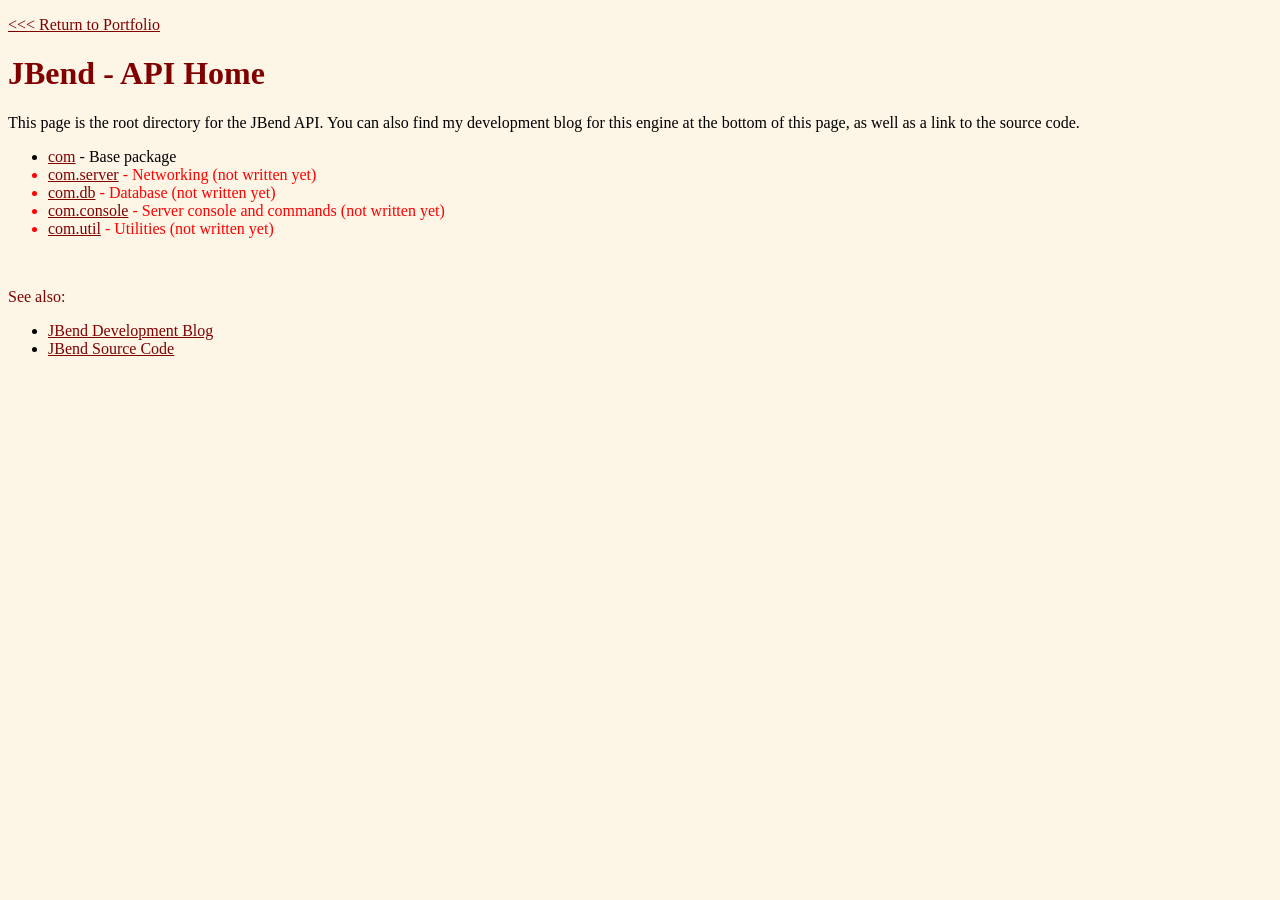
<file: universe/res/front/apiweb/index.html>
<!doctype html>
<html>
<head>
  <title>JBend - Java Backend Project</title>
</head>
<style>
h1 {
    color: maroon;
}
h2,h3 {
    color: brown;
}
body {
    background-color: oldlace;
}
a {
    color: maroon;
}
</style>
<body>
<p><a href="/pages/portfolio/index.html"><<< Return to Portfolio</a></p>
    <h1>JBend - API Home</h1>
    <p>This page is the root directory for the JBend API. You can also find my development blog for this engine at the bottom of this page, as well as a link to the source code.</p>
    <ul>
        <li><a href="pages/api/com/info.html">com</a> - Base package</li>
        <li style="color:red"><a href="pages/api/com/server/info.html">com.server</a> - Networking (not written yet)</li>
        <li style="color:red"><a href="pages/api/com/db/info.html">com.db</a> - Database (not written yet)</li>
        <li style="color:red"><a href="pages/api/com/console/info.html">com.console</a> - Server console and commands (not written yet)</li>
        <li style="color:red"><a href="pages/api/com/util/info.html">com.util</a> - Utilities (not written yet)</li>
    </ul>
</body>
&nbsp;
&nbsp;
&nbsp;
<p style="color:maroon">See also:</p>
<ul>
    <li><a href="pages/dev/index.html">JBend Development Blog</a></li>
    <li><a href="https://github.com/kanetempleton/JBend">JBend Source Code</a></li>
</ul>
</html>
</file>
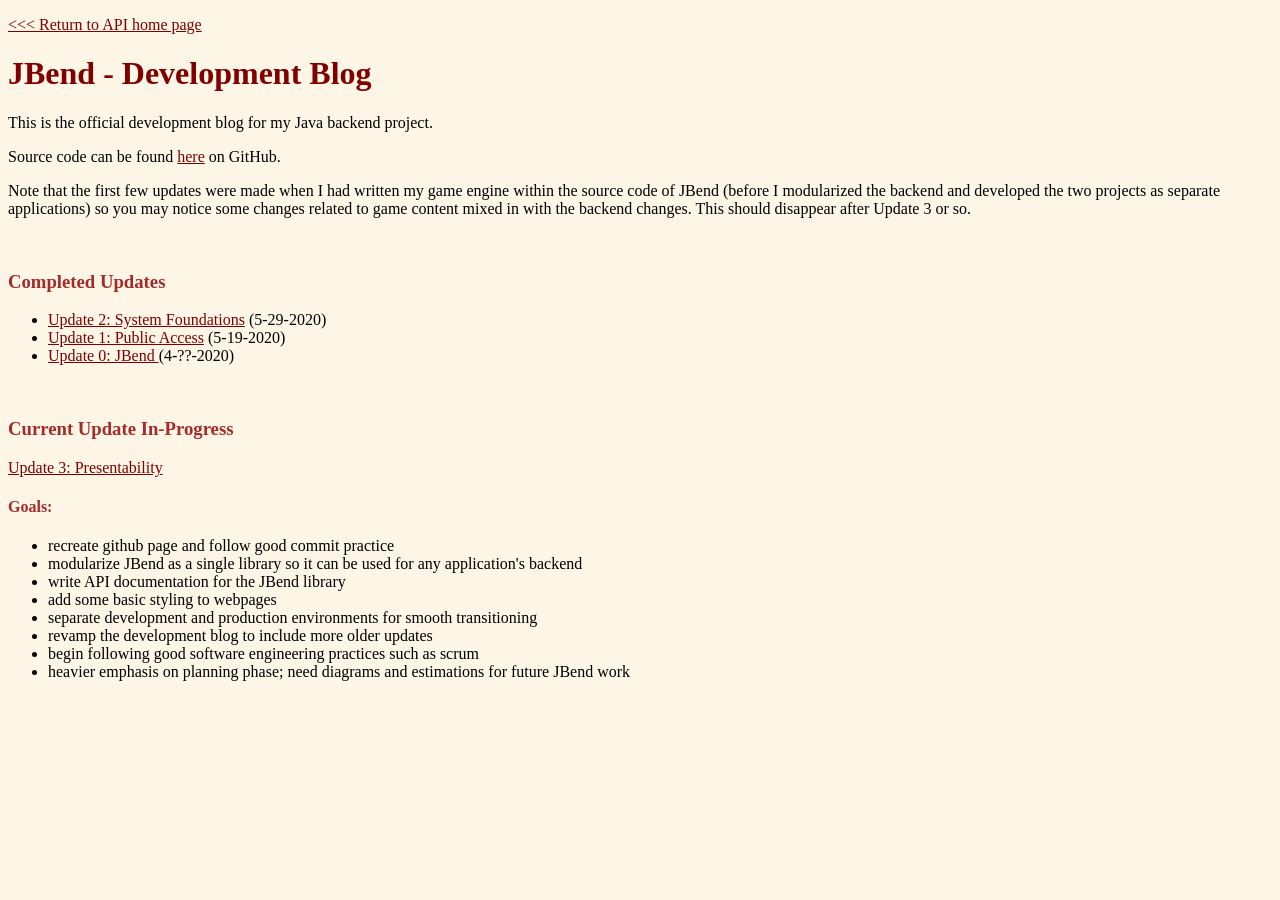
<file: universe/res/front/apiweb/pages/dev/index.html>
<!doctype html>
<html>
<head>
    <title>JBend - Development Blog</title>
</head>
<style>
h1 {
    color: maroon;
}
h2,h3,h4 {
    color: brown;
}
body {
    background-color: oldlace;
}
a {
    color: maroon;
}
</style>
<body>
<p><a href="../../index.html"><<< Return to API home page</a></p>
<h1>JBend - Development Blog</h1>
<p>This is the official development blog for my Java backend project.</p>
<p>Source code can be found <a href="https://github.com/kanetempleton/JBend">here</a> on GitHub.</p>
<p>Note that the first few updates were made when I had written my game engine within
	the source code of JBend (before I modularized the backend and developed the two projects
	as separate applications) so you may notice some changes related to game content mixed in
	with the backend changes. This should disappear after Update 3 or so.</p>
&nbsp;
&nbsp;
&nbsp;
<h3><strong>Completed Updates</strong></h3>
<ul>
	<li><a href="release/game2.html">Update 2: System Foundations</a> (5-29-2020)</li>
	<li><a href="release/game1.html">Update 1: Public Access</a> (5-19-2020)</li>
	<li><a href="release/game0.html">Update 0: JBend </a> (4-??-2020)</li>
</ul>
&nbsp;
&nbsp;
&nbsp;
&nbsp;
<h3><strong>Current Update In-Progress</strong></h3>
<a href="release/jbend3.html">Update 3: Presentability</a>
<h4>Goals:</h4>
<ul>
	<li>recreate github page and follow good commit practice</li>
	<li>modularize JBend as a single library so it can be used for any application's backend</li>
	<li>write API documentation for the JBend library</li>
	<li>add some basic styling to webpages</li>
	<li>separate development and production environments for smooth transitioning</li>
	<li>revamp the development blog to include more older updates</li>
	<li>begin following good software engineering practices such as scrum</li>
	<li>heavier emphasis on planning phase; need diagrams and estimations for future JBend work</li>
</ul>
</body>
</html>
</file>
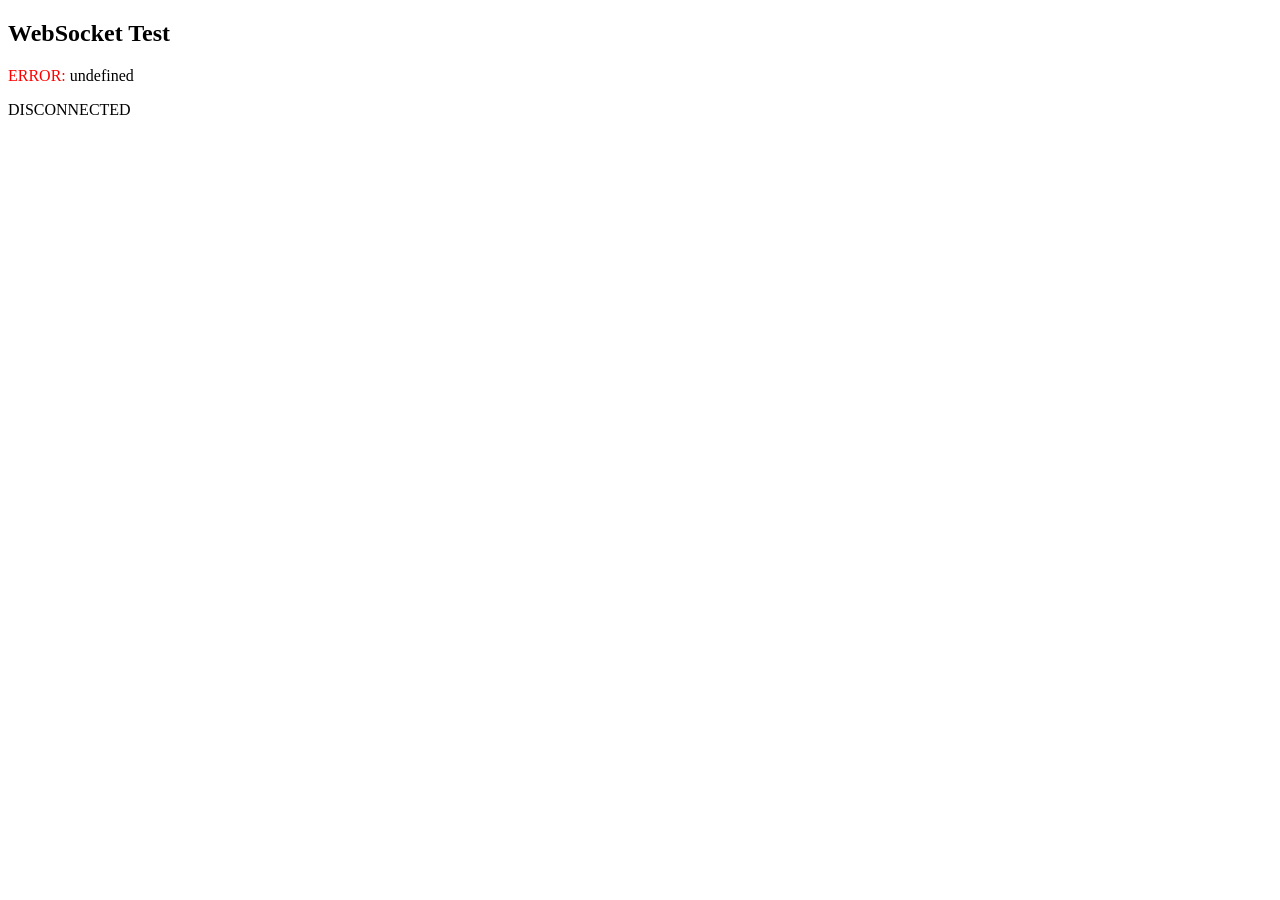
<file: universe/res/front/pages/websockettest.html>
<!DOCTYPE html>
  <meta charset="utf-8" />
  <title>WebSocket Test</title>
  <script language="javascript" type="text/javascript">

  var wsUri = "ws://localhost:8080/ws"; //"wss://echo.websocket.org/"; or "ws://localhost:80/ws"
  var output;

  function init()
  {
    output = document.getElementById("output");
    testWebSocket();
  }

  function testWebSocket()
  {
    websocket = new WebSocket(wsUri);
    websocket.onopen = function(evt) { onOpen(evt) };
    websocket.onclose = function(evt) { onClose(evt) };
    websocket.onmessage = function(evt) { onMessage(evt) };
    websocket.onerror = function(evt) { onError(evt) };
  }

  function onOpen(evt)
  {
    writeToScreen("CONNECTED");
    doSend("abcdef");
  }

  function onClose(evt)
  {
    writeToScreen("DISCONNECTED");
  }

  function onMessage(evt)
  {
    console.log(evt.data);
    writeToScreen('<span style="color: blue;">RESPONSE: ' + evt.data+'</span>');
    //websocket.close();
  }

  function onError(evt)
  {
    writeToScreen('<span style="color: red;">ERROR:</span> ' + evt.data);
  }

  function doSend(message)
  {
    writeToScreen("SENT: " + message);
    websocket.send(message);
  }

  function writeToScreen(message)
  {
    var pre = document.createElement("p");
    pre.style.wordWrap = "break-word";
    pre.innerHTML = message;
    output.appendChild(pre);
  }

  window.addEventListener("load", init, false);

  </script>

  <h2>WebSocket Test</h2>

  <div id="output"></div>
</file>
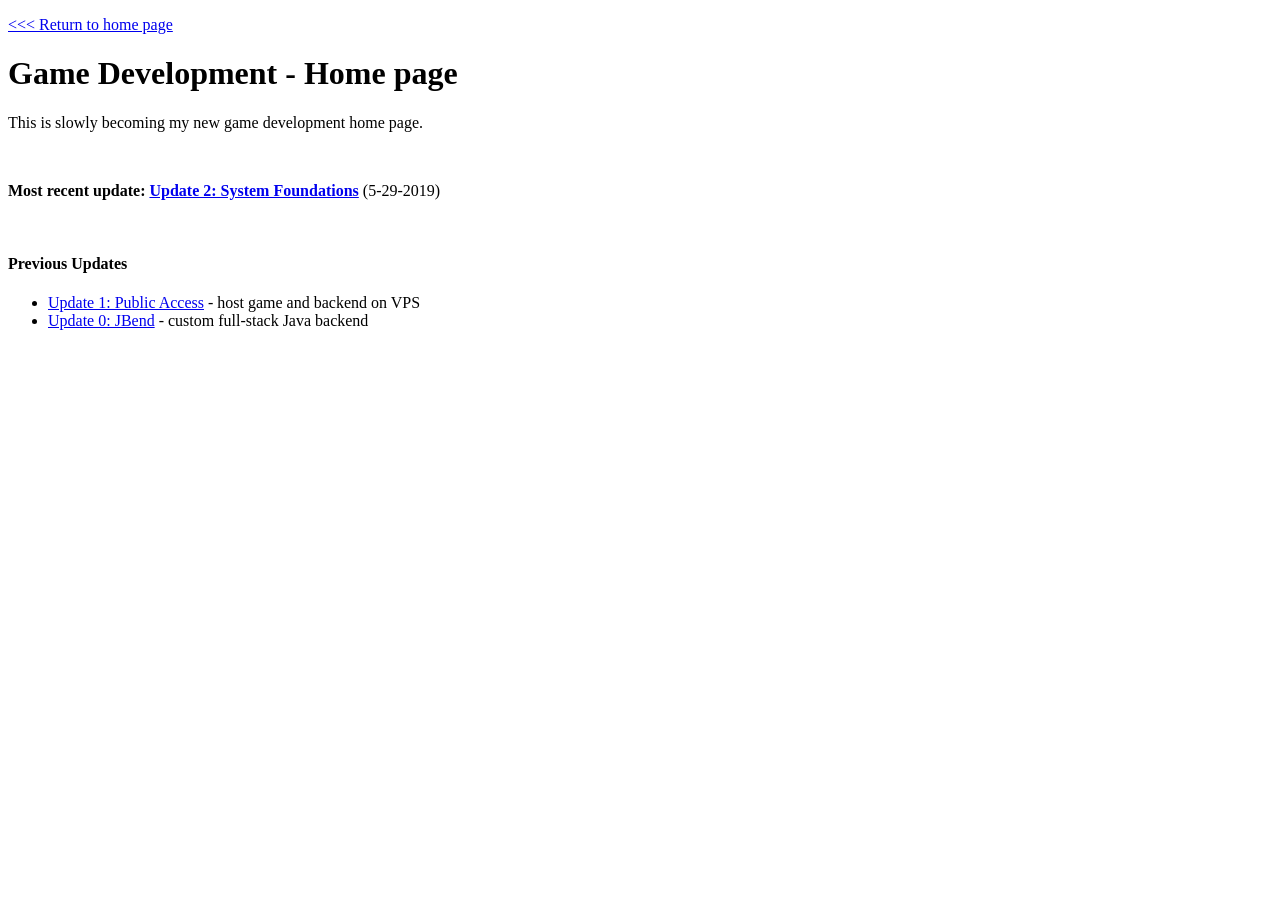
<file: universe/res/front/pages/dev/gamedev.html>
<!doctype html>
<html>
<head>
    <title>Game Development</title>
</head>
<body>
<p><a href="../../index.html"><<< Return to home page</a></p>
<h1>Game Development - Home page</h1>
	<p>This is slowly becoming my new game development home page.</p>
    <br>
	<p><b>Most recent update: <a href="release/game2.html">Update 2: System Foundations</a></b> (5-29-2019)<br></p>
    <p><br></p>
	<h4>Previous Updates</h4>
	<ul>
		<li><a href="release/game1.html">Update 1: Public Access</a> - host game and backend on VPS</li>
		<li><a href="release/game0.html">Update 0: JBend</a> - custom full-stack Java backend</li>
	</ul>
<script src="https://ajax.googleapis.com/ajax/libs/jquery/3.3.1/jquery.min.js"></script>
</body>
</html>
</file>
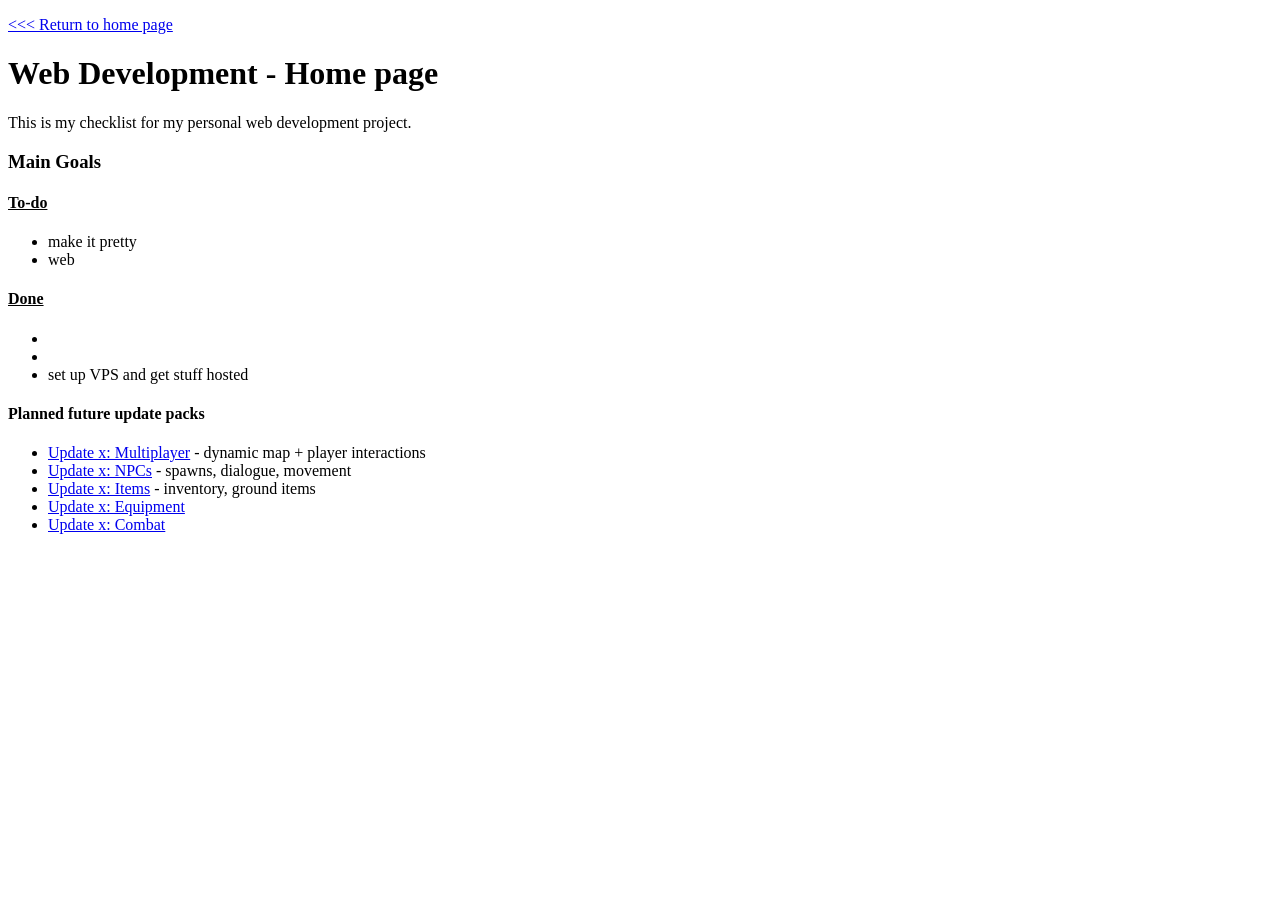
<file: universe/res/front/pages/dev/webdev.html>
<!doctype html>
<html>
<head>
    <title>Web Development</title>
</head>
<body>
<p><a href="../../index.html"><<< Return to home page</a></p>
<h1>Web Development - Home page</h1>
	<p>This is my checklist for my personal web development project.</p>
	
<h3>Main Goals</h3>
<h4><u>To-do</u></h4>
	<ul>
	  <li>make it pretty</li>
	  <li>web</li>
</ul>
	<h4><u>Done</u></h4>
	<ul>
		<li></li>
		<li></li>
		<li>set up VPS and get stuff hosted</li>
	</ul>
	<h4>Planned future update packs</h4>
	<ul>
		<li><a href="release/gamex.html">Update x: Multiplayer</a> - dynamic map + player interactions</li>
		<li><a href="release/gamex.html">Update x: NPCs</a> - spawns, dialogue, movement</li>
		<li><a href="release/gamex.html">Update x: Items</a> - inventory, ground items</li>
		<li><a href="release/gamex.html">Update x: Equipment</a></li>
		<li><a href="release/gamex.html">Update x: Combat</a></li>
		
	</ul>
<script src="https://ajax.googleapis.com/ajax/libs/jquery/3.3.1/jquery.min.js"></script>
</body>
</html>
</file>
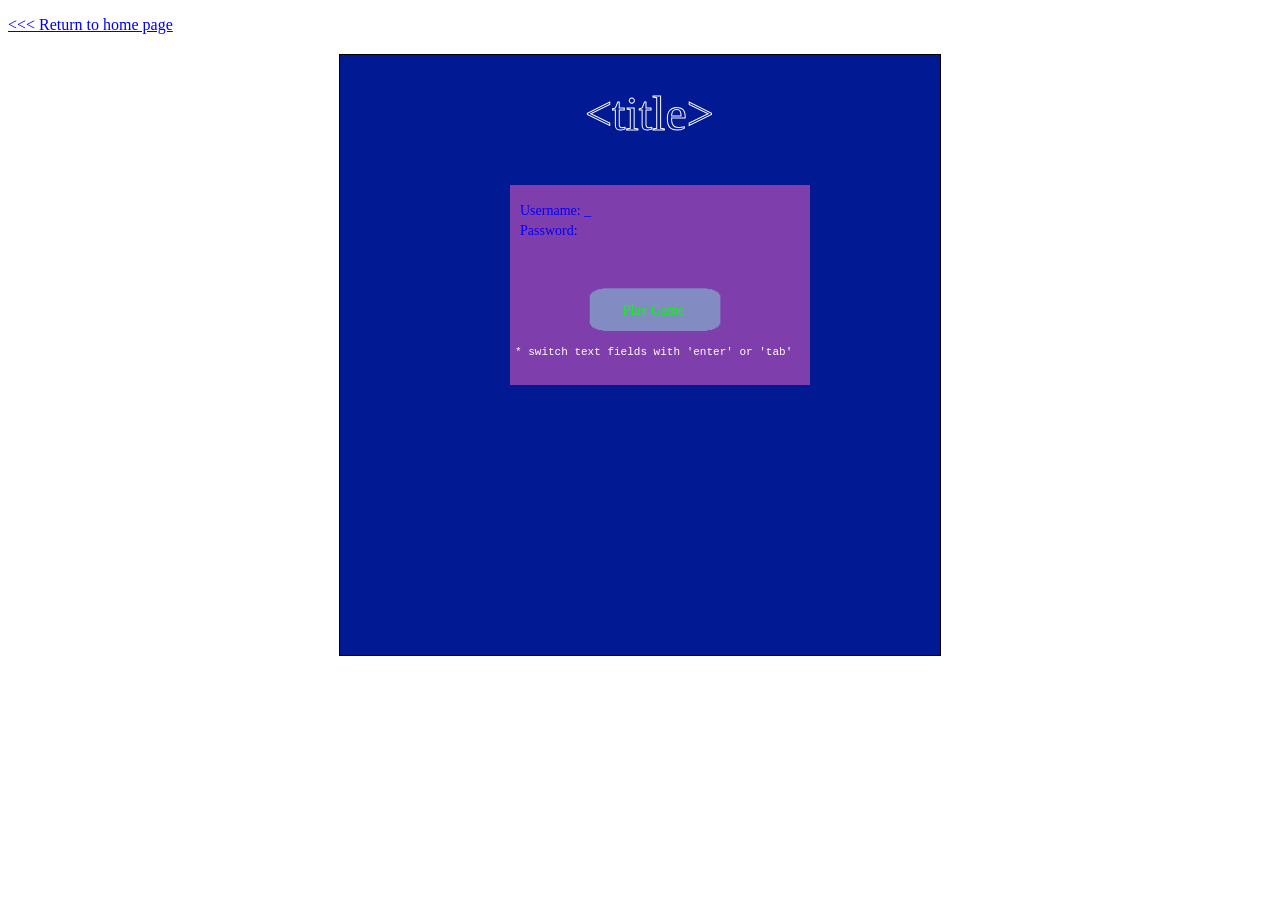
<file: universe/res/front/pages/game/play.html>
<!doctype html>
<html>
<head>
    <title>Play Game</title>
    <style type="text/css">
      canvas {
        border: 1px solid black;
        display: block;
        margin: auto;
       }
    </style>
</head>
<body>
<p><a href="../../index.html"><<< Return to home page</a></p>
	<!--- <h1 style="text-align:center;">Gameplay Screen</h1> --->
<p id="playerInfo"></p>
<div id = 'Main'>
    <h2 id = "coordinates"></h2>
    <h2 id = "statusCode"></h2>
    <!---<canvas id="canvas" width="740" height="680"></canvas> --->
    <canvas id="canvas" width="600" height="600"></canvas>
    <div style="text-align:center;">
        <p><br></p>
    <!---<button id="gameDoor">Enter Game</button> --->
    </div>
    <p id="msgText"></p>
</div>
<script src="https://ajax.googleapis.com/ajax/libs/jquery/3.3.1/jquery.min.js"></script>
<script type="module" src="play.js"></script>
</body>
</html>
</file>
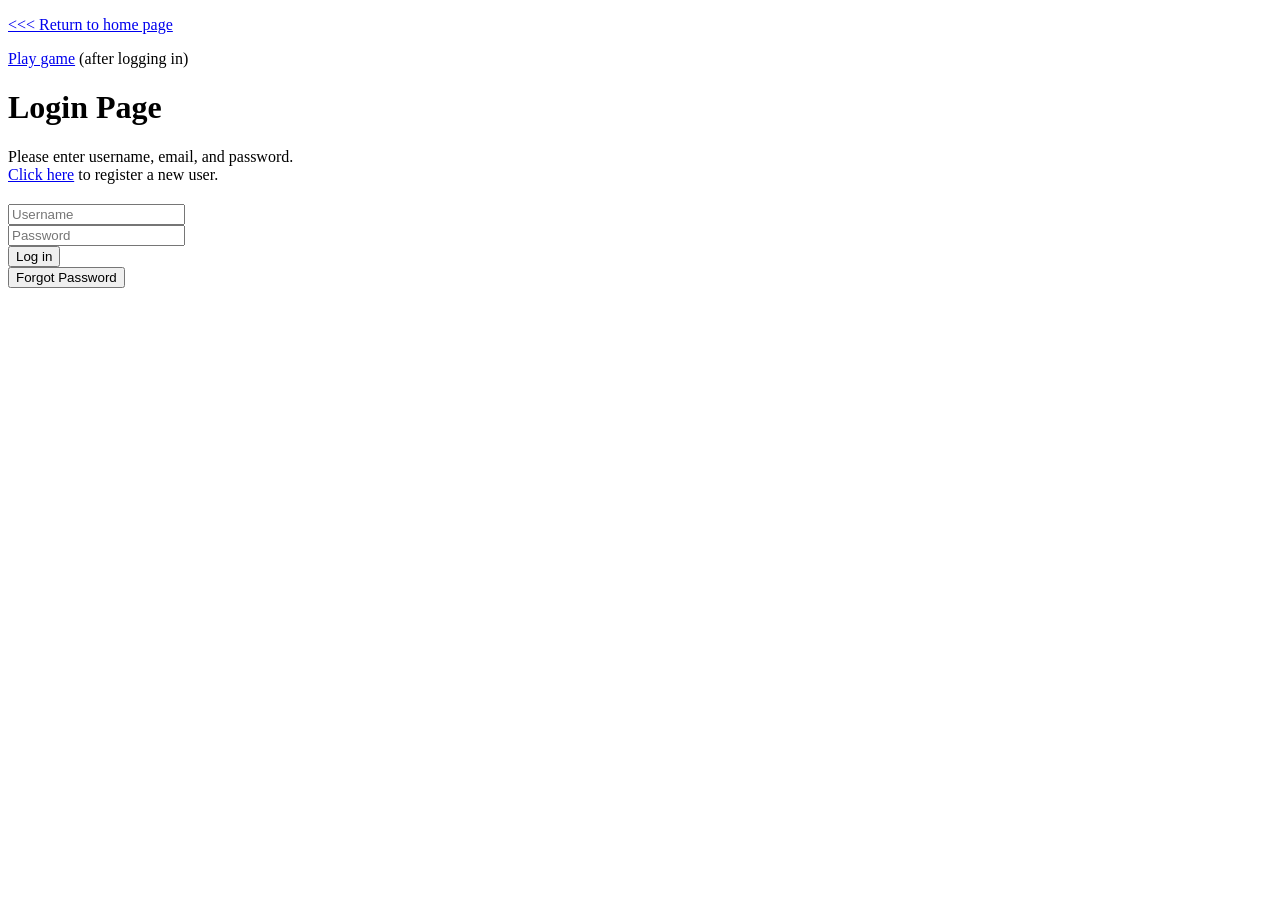
<file: universe/res/front/pages/login/login.html>
<!doctype html>
<html>
<head>
    <title>Log In to Game Webpage</title>
</head>
<body>
<p><a href="../../index.html"><<< Return to home page</a></p>
<p><a href="../game/play.html">Play game</a> (after logging in)</p>
<h1>Login Page</h1>
<p id="pleaseText">Please enter username, email, and password.<br></p>
<p id="registerText"><a href='register.html'>Click here</a> to register a new user.</p>
    <div id = 'Main'>
        <h2 id = "errorCode"></h2>
        <h2 id = "statusCode"></h2>
        <input type="text" name="Username" placeholder="Username" id = "enterUsername"></input><br />
        <!--<input type="text" name="Email" placeholder="Email" id = "enterEmail"></input><br />-->
        <input type="password" name="Password" placeholder="Password" id = "enterPassword"></input><br />
        <button id="loginButton" >Log in</button><br />
        <button id="forgotPassButton" >Forgot Password</button><br/>
        <p id="msgText"></p>
    </div>
    <script src="https://ajax.googleapis.com/ajax/libs/jquery/3.3.1/jquery.min.js"></script>
    <script src="login.js"></script>
</body>
</html>
</file>
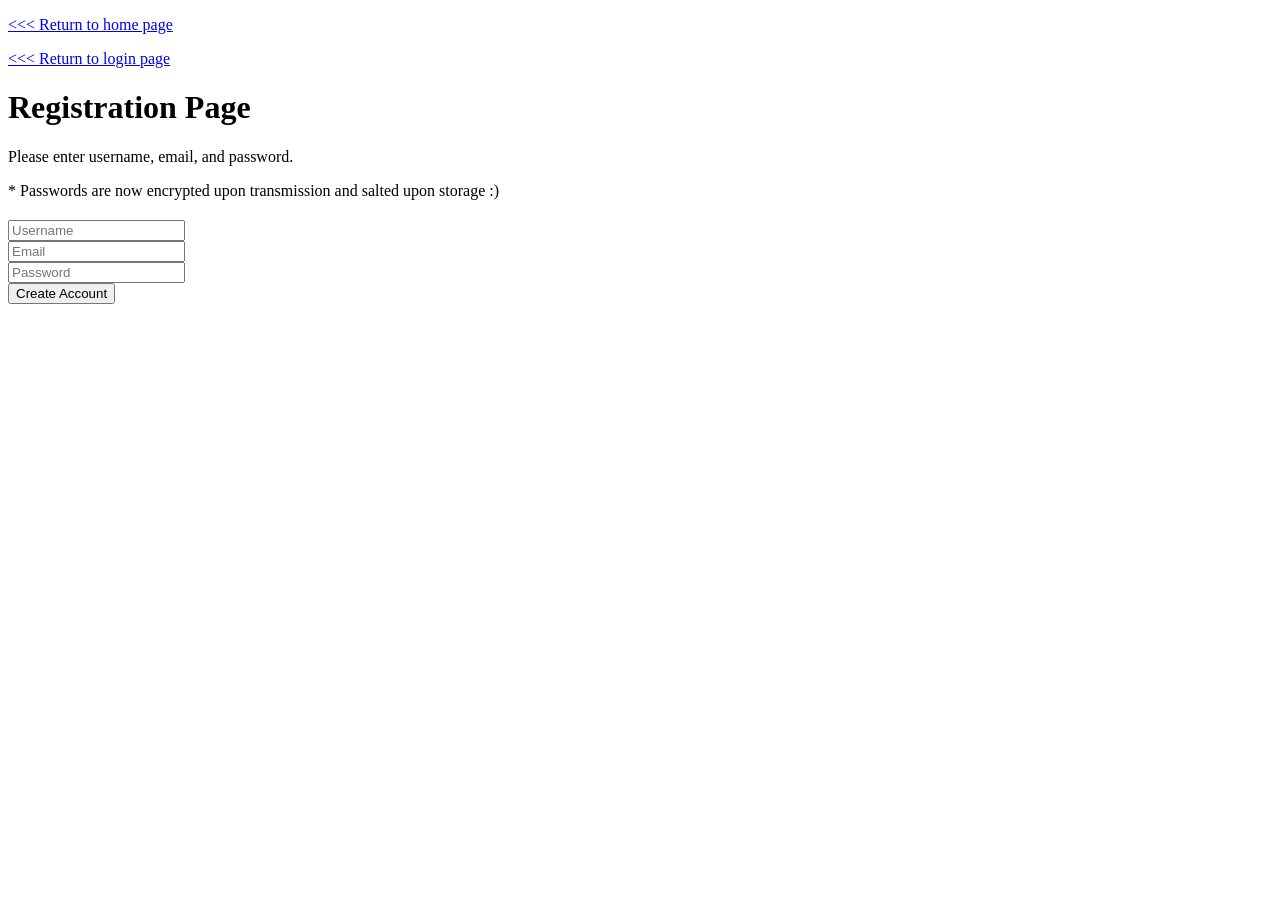
<file: universe/res/front/pages/login/register.html>
<!doctype html>
<html>
<head>
    <title>Register for Game</title>
</head>
<body>
<p><a href="../../index.html"><<< Return to home page</a></p>
<p><a href="login.html"><<< Return to login page</a></p>
<h1>Registration Page</h1>
<p>Please enter username, email, and password.</p>
<p>* Passwords are now encrypted upon transmission and salted upon storage :)</p>
<div id = 'Main'>
  <h2 id = "errorCode"></h2>
    <h2 id = "statusCode"></h2>
    <input type="text" name="Username" placeholder="Username" id = "enterUsername"></input><br />
    <input type="text" name="Email" placeholder="Email" id = "enterEmail"></input><br />
    <input type="password" name="Password" placeholder="Password" id = "enterPassword"></input><br />
    <button id="createAccButton" >Create Account</button>
    <p id="msgText"></p>
</div>
<script src="https://ajax.googleapis.com/ajax/libs/jquery/3.3.1/jquery.min.js"></script>
<script src="register.js"></script>
</body>
</html>
</file>
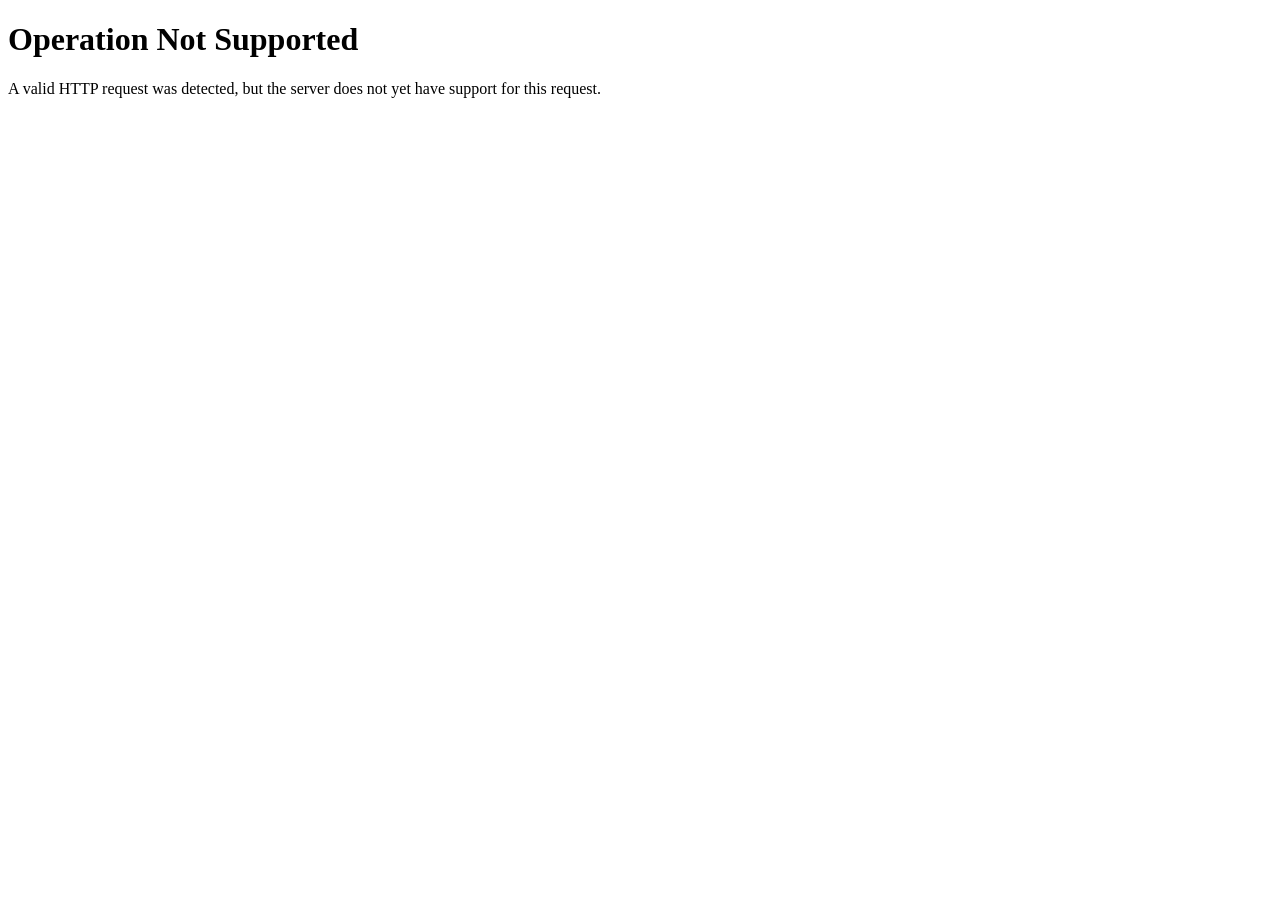
<file: universe/res/front/pages/status/nosupport.html>
<!doctype html>
<html>
<head>
  <title>Operation Not Supported</title>
</head>
<body>
    <h1>Operation Not Supported</h1>
    <p>A valid HTTP request was detected, but the server does not yet have support for this request.</p>
</file>
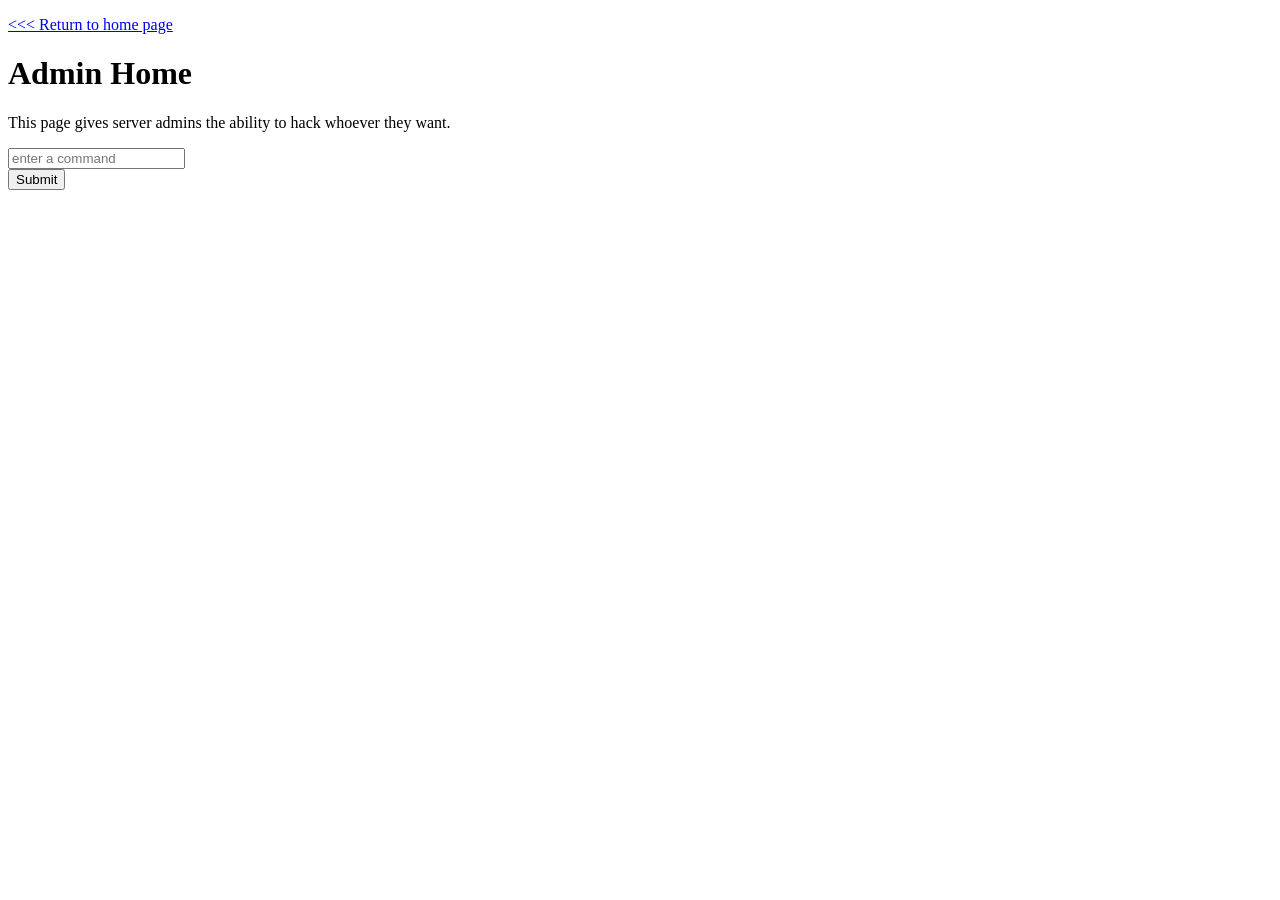
<file: universe/res/front/pages/util/thisisnotadminpage.html>
<!doctype html>
<html>
<head>
    <title>Admin Center</title>
</head>
<body>
<p><a href="../../index.html"><<< Return to home page</a></p>
<h1>Admin Home</h1>
<p>This page gives server admins the ability to hack whoever they want.</p>
<div id = 'Main'>
    <p id = "statusCode"></p>
    <input type="text" name="Command" placeholder="enter a command" id = "enterCommand"></input><br />
    <button id="submitButton" >Submit</button><br />
    <p id="output"></p>
</div>
<script src="https://ajax.googleapis.com/ajax/libs/jquery/3.3.1/jquery.min.js"></script>
<script src="thisisnotadminscript.js"></script>
</body>
</html>
</file>
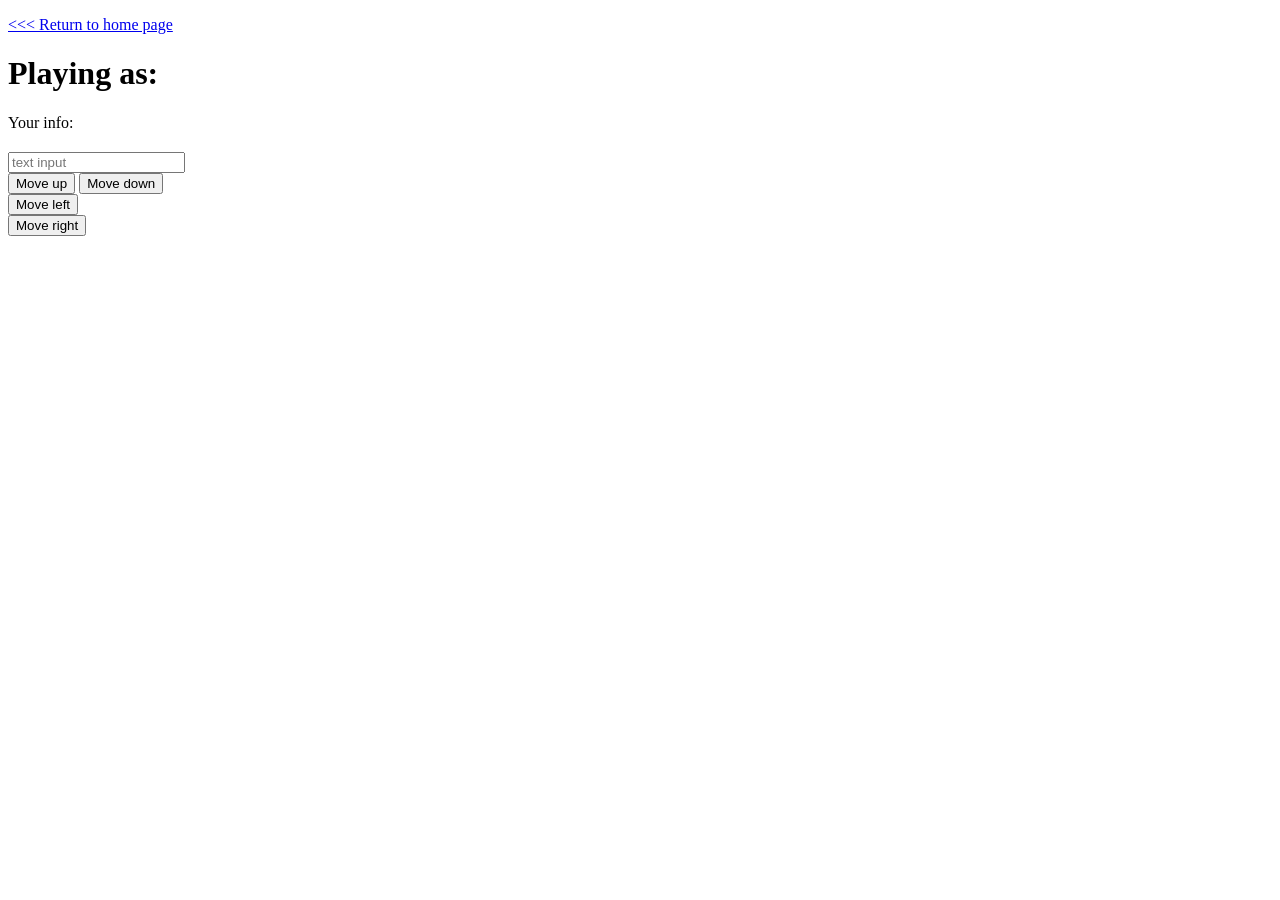
<file: universe/res/front/pages/z/test.html>
<!doctype html>
<html>
<head>
    <title>Play Game</title>
</head>
<body>
<p><a href="../../index.html"><<< Return to home page</a></p>
<h1 id="playingAs">Playing as:</h1>
<p>Your info:</p>
<div id = 'Main'>
    <h2 id = "coordinates"></h2>
    <h2 id = "statusCode"></h2>
    <input type="text" name="Username" placeholder="text input" id = "txtInput"></input><br />
    <button id="upButton" >Move up</button>
    <button id="downButton" >Move down</button><br/>
    <button id="leftButton" >Move left</button><br/>
    <button id="rightButton" >Move right</button><br/>
    <p id="msgText"></p>
</div>
<script src="https://ajax.googleapis.com/ajax/libs/jquery/3.3.1/jquery.min.js"></script>
<script type="module" src="test.js"></script>
</body>
</html>
</file>
